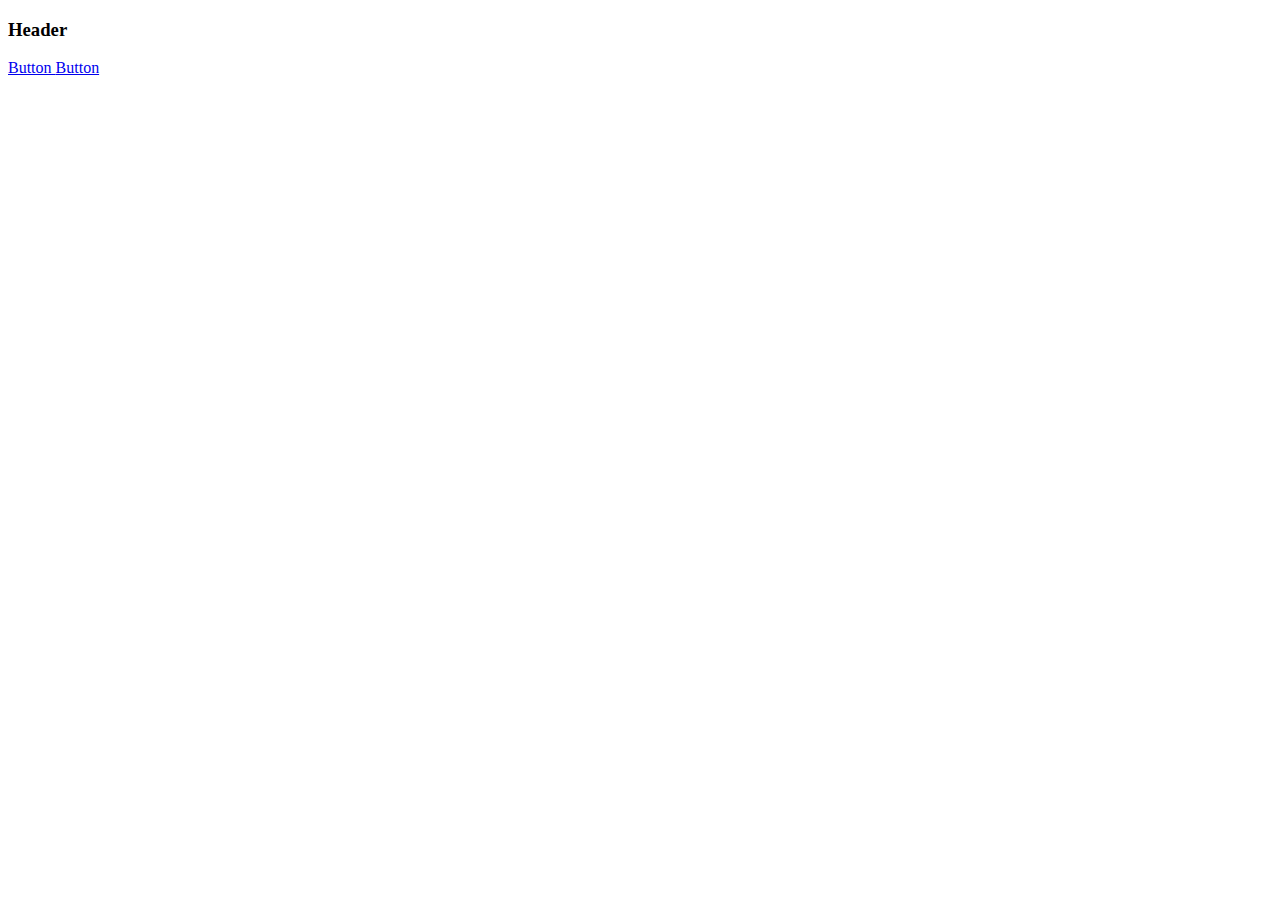
<file: app.html>
<!DOCTYPE html>
<html>
    <head>
        <meta charset="utf-8" />
        <meta name="viewport" content="width=device-width, initial-scale=1" />
        <title>
        </title>
        <link rel="stylesheet" href="https://ajax.aspnetcdn.com/ajax/jquery.mobile/1.1.1/jquery.mobile-1.1.1.min.css" />
        <link rel="stylesheet" href="my.css" />
        <style>
            /* App custom styles */
        </style>
        <script src="https://ajax.googleapis.com/ajax/libs/jquery/1.7.1/jquery.min.js">
        </script>
        <script src="https://ajax.aspnetcdn.com/ajax/jquery.mobile/1.1.1/jquery.mobile-1.1.1.min.js">
        </script>
        <script src="my.js">
        </script>
    </head>
    <body>
        <!-- Home -->
        <div data-role="page" id="page1">
            <div data-theme="a" data-role="header">
                <h3>
                    Header
                </h3>
            </div>
            <div data-role="content">
                <a data-role="button" href="#page1">
                    Button
                </a>
                <a data-role="button" href="#page1">
                    Button
                </a>
            </div>
        </div>
        <script>
            //App custom javascript
        </script>
    </body>
</html>
</file>
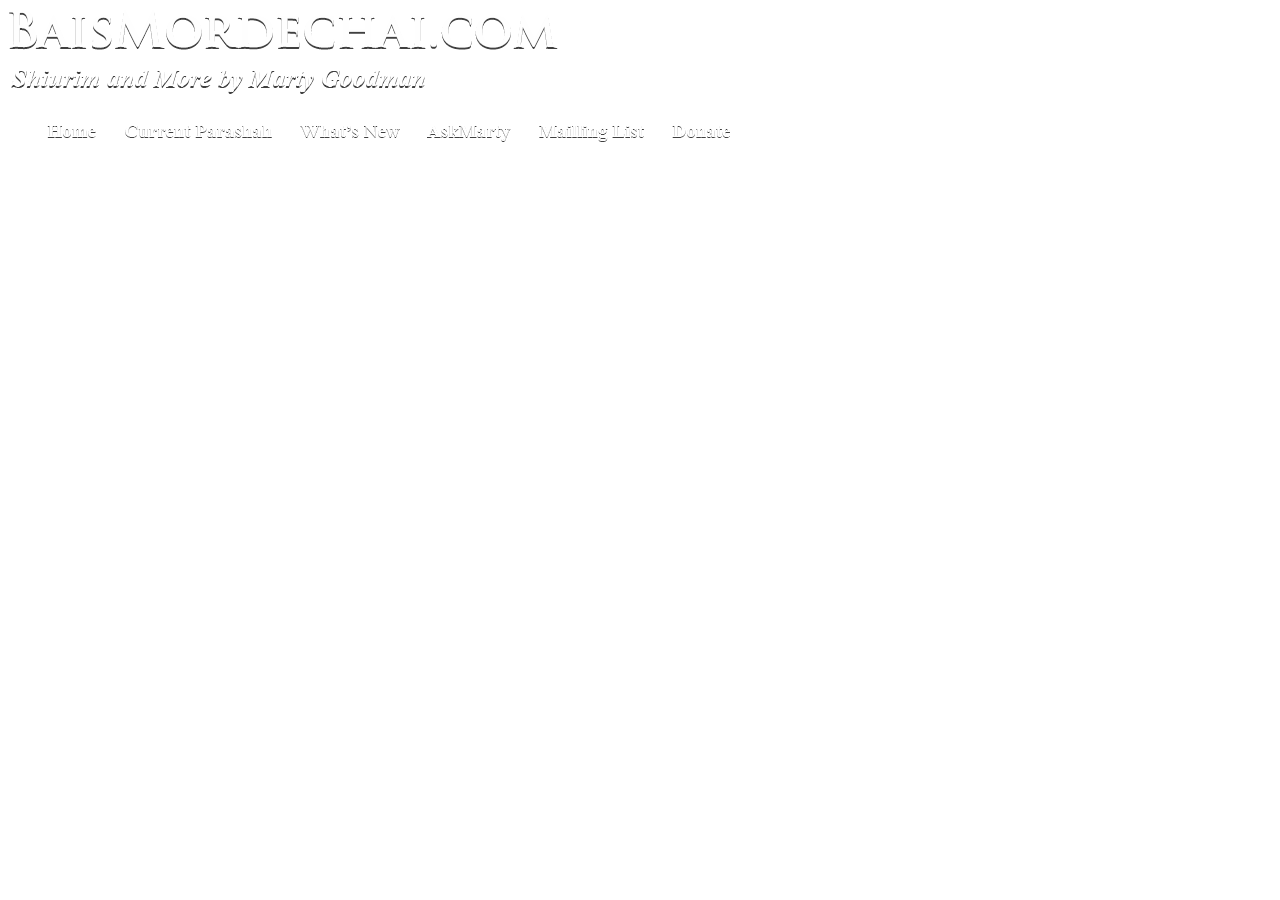
<file: menumap.html>
<!DOCTYPE html PUBLIC "-//W3C//DTD XHTML 1.0 Transitional//EN" "http://www.w3.org/TR/xhtml1/DTD/xhtml1-transitional.dtd">
<html xmlns="http://www.w3.org/1999/xhtml">
<head>
<meta http-equiv="Content-Type" content="text/html; charset=utf-8" />
<title>Untitled Document</title>
</head>

<body>

<img src="images/BaisMordechaiHeadlineWithMenu.png" width="750" height="136" usemap="#Map" border="0" />
<map name="Map" id="Map">
  <area shape="rect" coords="33,109,100,136" href="Home" target="/" />
  <area shape="rect" coords="106,107,277,136" href="Current_Parashah" target="/" />
  <area shape="rect" coords="286,109,404,135" href="New" target="/" />
  <area shape="rect" coords="413,109,513,136" href="ask_marty" target="/" />
  <area shape="rect" coords="519,108,648,142" href="mail_list" target="/" />
  <area shape="rect" coords="653,109,738,141" href="donate" target="donate" />
</map>
</body>
</html>
</file>
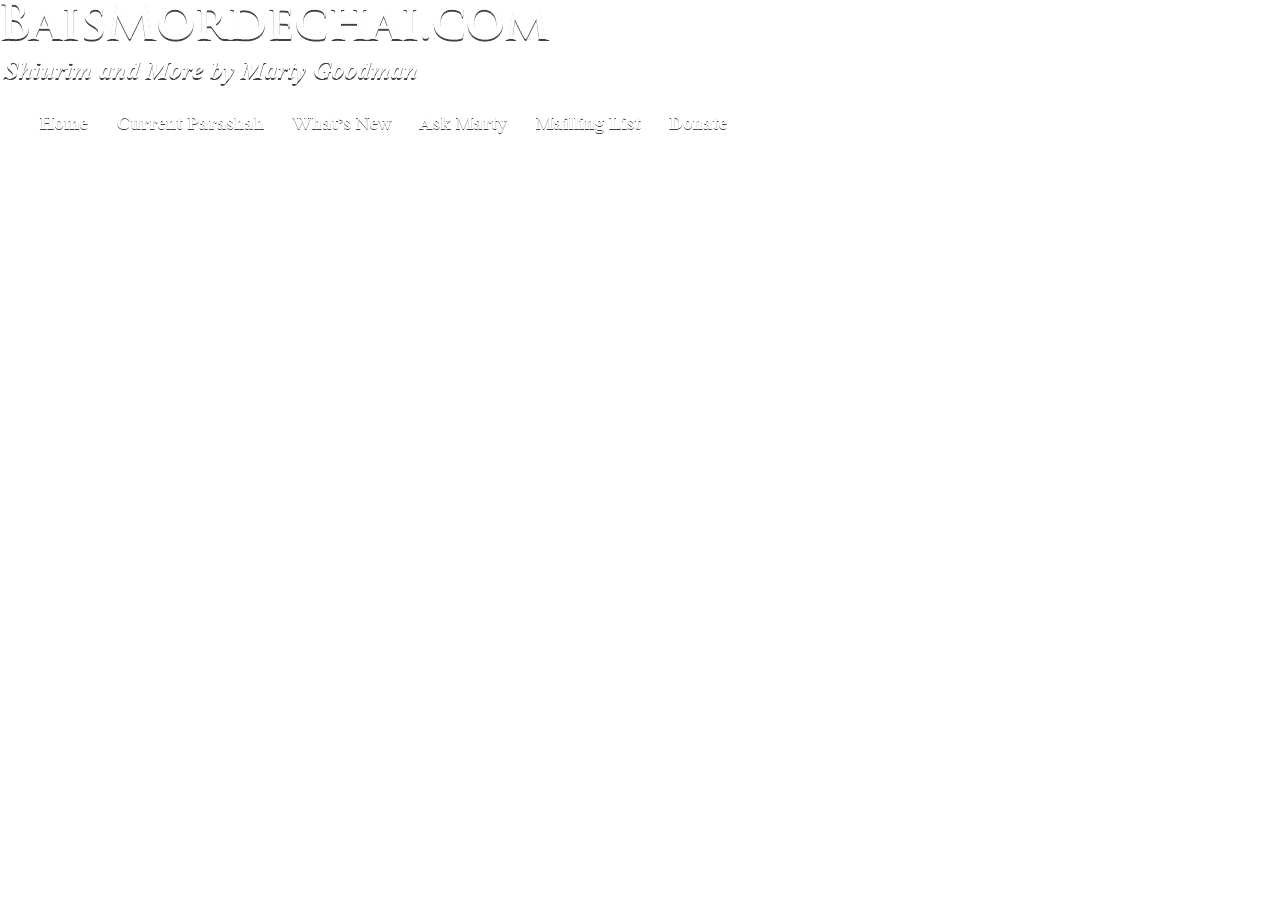
<file: images/BaisMordechaiHeadlineWithMenu.html>
<html>
<head>
<title>BaisMordechaiHeadlineWithMenu</title>
<meta http-equiv="Content-Type" content="text/html; charset=utf-8">
</head>
<body bgcolor="#FFFFFF" leftmargin="0" topmargin="0" marginwidth="0" marginheight="0">
<!-- Save for Web Slices (BaisMordechaiHeadlineWithMenu.psd) -->
<table id="Table_01" width="750" height="136" border="0" cellpadding="0" cellspacing="0">
	<tr>
		<td colspan="7">
			<img src="images/BaisMordechaiHeadlineWithMenu_01.png" width="750" height="98" alt=""></td>
	</tr>
	<tr>
		<td>
			<img src="images/BaisMordechaiHeadlineWithMenu_02.png" width="19" height="38" alt=""></td>
		<td>
			<img src="images/BaisMordechaiHeadlineWithMenu_03.png" width="91" height="38" alt=""></td>
		<td>
			<img src="images/BaisMordechaiHeadlineWithMenu_04.png" width="170" height="38" alt=""></td>
		<td>
			<img src="images/BaisMordechaiHeadlineWithMenu_05.png" width="128" height="38" alt=""></td>
		<td>
			<img src="images/BaisMordechaiHeadlineWithMenu_06.png" width="112" height="38" alt=""></td>
		<td>
			<img src="images/BaisMordechaiHeadlineWithMenu_07.png" width="136" height="38" alt=""></td>
		<td>
			<img src="images/BaisMordechaiHeadlineWithMenu_08.png" width="94" height="38" alt=""></td>
	</tr>
</table>
<!-- End Save for Web Slices -->
</body>
</html>
</file>
<file: my.css>
.text-align-center {
  text-align: center;
}
.text-align-right {
  text-align: right;
}

/** CSS for non-standard jQuery Mobile styles or Codiqa components **/
.split-wrapper {
  width: 100%;
  min-height: 200px;
  clear: both;
}
@media all and (min-width: 650px) {
  .content-secondary {
    text-align: left;
    float: left;
    width: 45%;
    background: none;
    padding: 1.5em 6% 3em 0;
    margin: 0;
  }
  .content-secondary {
    background: none;
    border-top: none;
  }
  .content-primary {
    width: 45%;
    float: right;
    margin-right: 1%;
    padding-right: 1%;
  }
  .content-primary ul:first-child {
    margin-top: 0;
  }
  .content-secondary ul.ui-listview, .content-secondary ul.ui-listview-inset {
    margin: 0;
  }
  .content-secondary ul.ui-listview .ui-li-divider, .content-secondary ul.ui-listview .ui-li {
    border-radius: 0px;
  }
  .content-secondary ul.ui-listview .ui-li {
    border-left: 0;
    border-right: 0;
  }
  .content-secondary h2 {
    position: absolute;
    left: -9999px;
  }
  .content-secondary .ui-li-divider {
    padding-top: 1em;
    padding-bottom: 1em;
  }
  .content-secondary {
    margin: 0;
    padding: 0;
  }
  
}
@media all and (min-width: 750px){
  .content-secondary {
    width: 34%;
  }
  .content-primary {
    width: 60%;
    padding-right: 1%;
  }	
}

@media all and (min-width: 1200px){
  .content-secondary {
    width: 30%;
    padding-right:6%;
    margin: 0px 0 20px 5%;
  }
  .content-secondary ul {
    margin: 0;
  }
  .content-secondary {
    margin: 0;
    padding: 0;
  }
  .content-primary {
    width: 50%;
    margin-right: 5%;
    padding-right: 3%;
  }
  .content-primary {
    width: 60%;
  }
}
</file>
